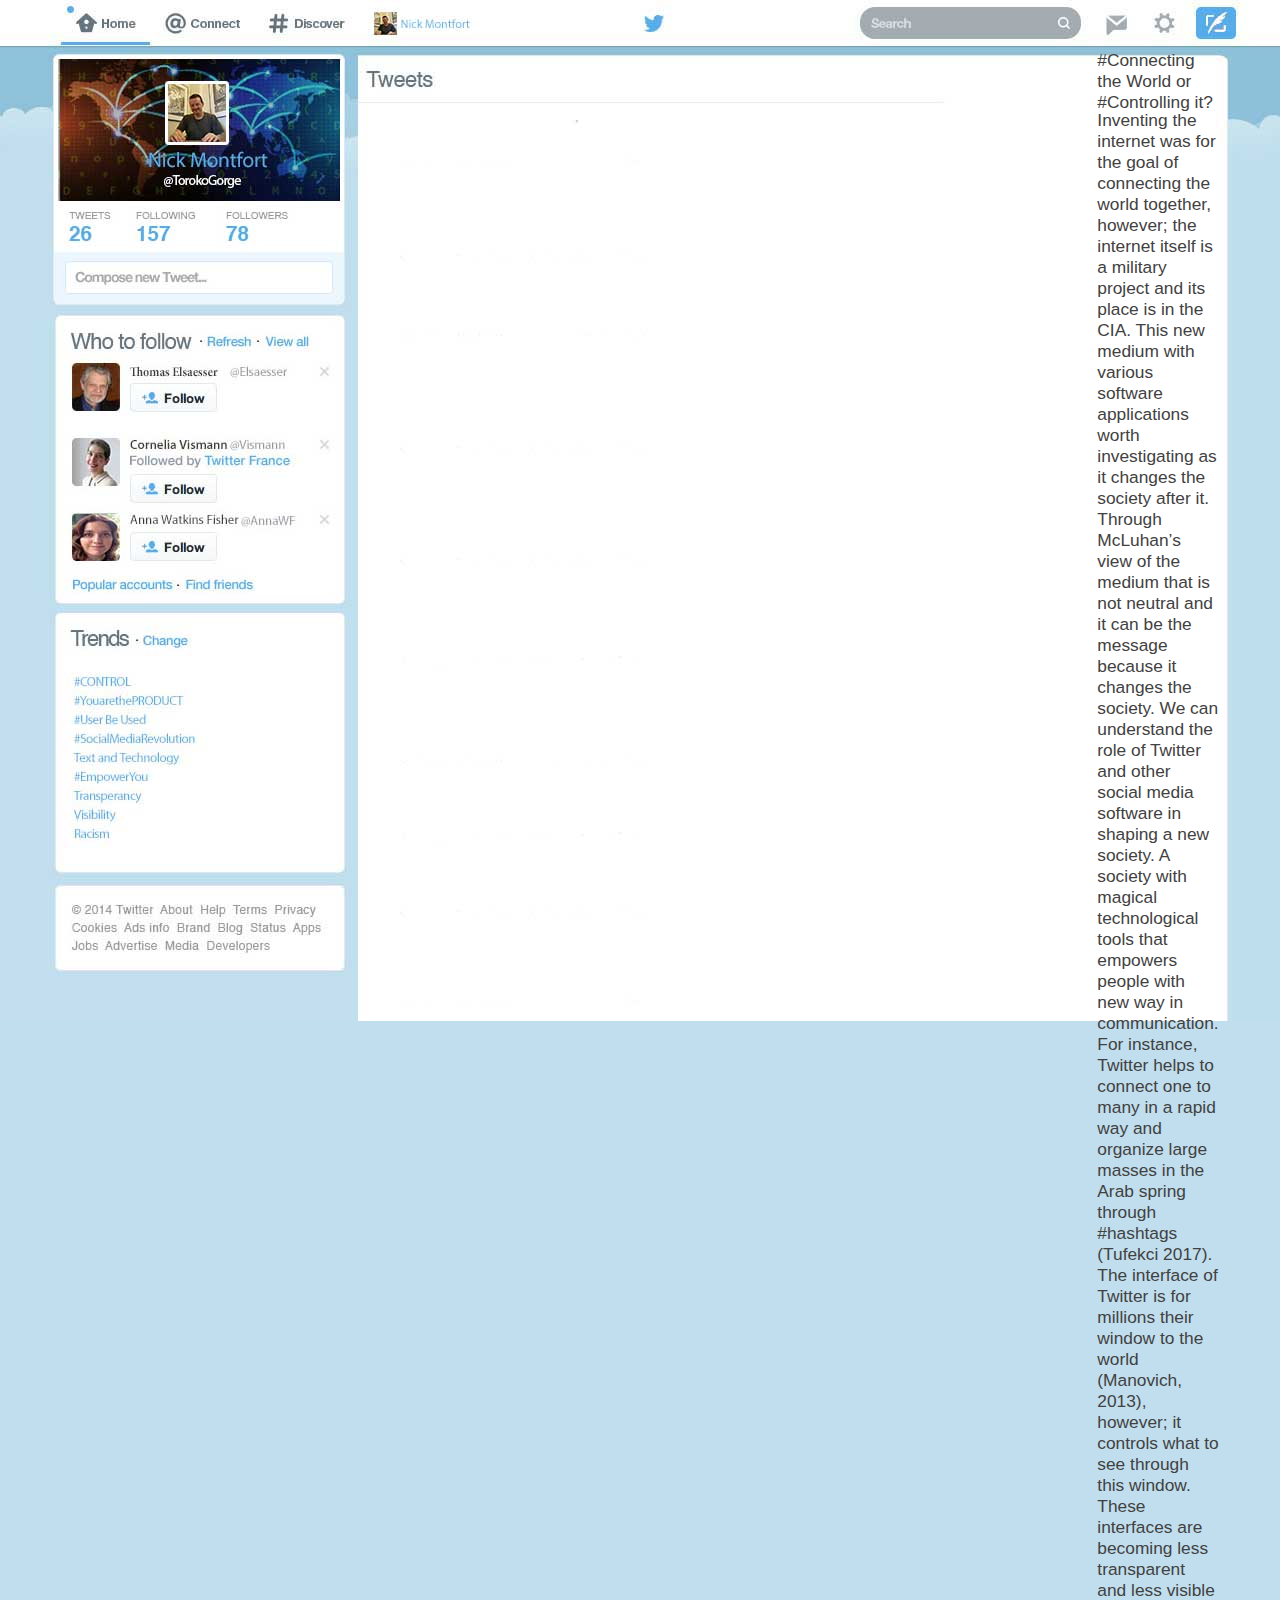
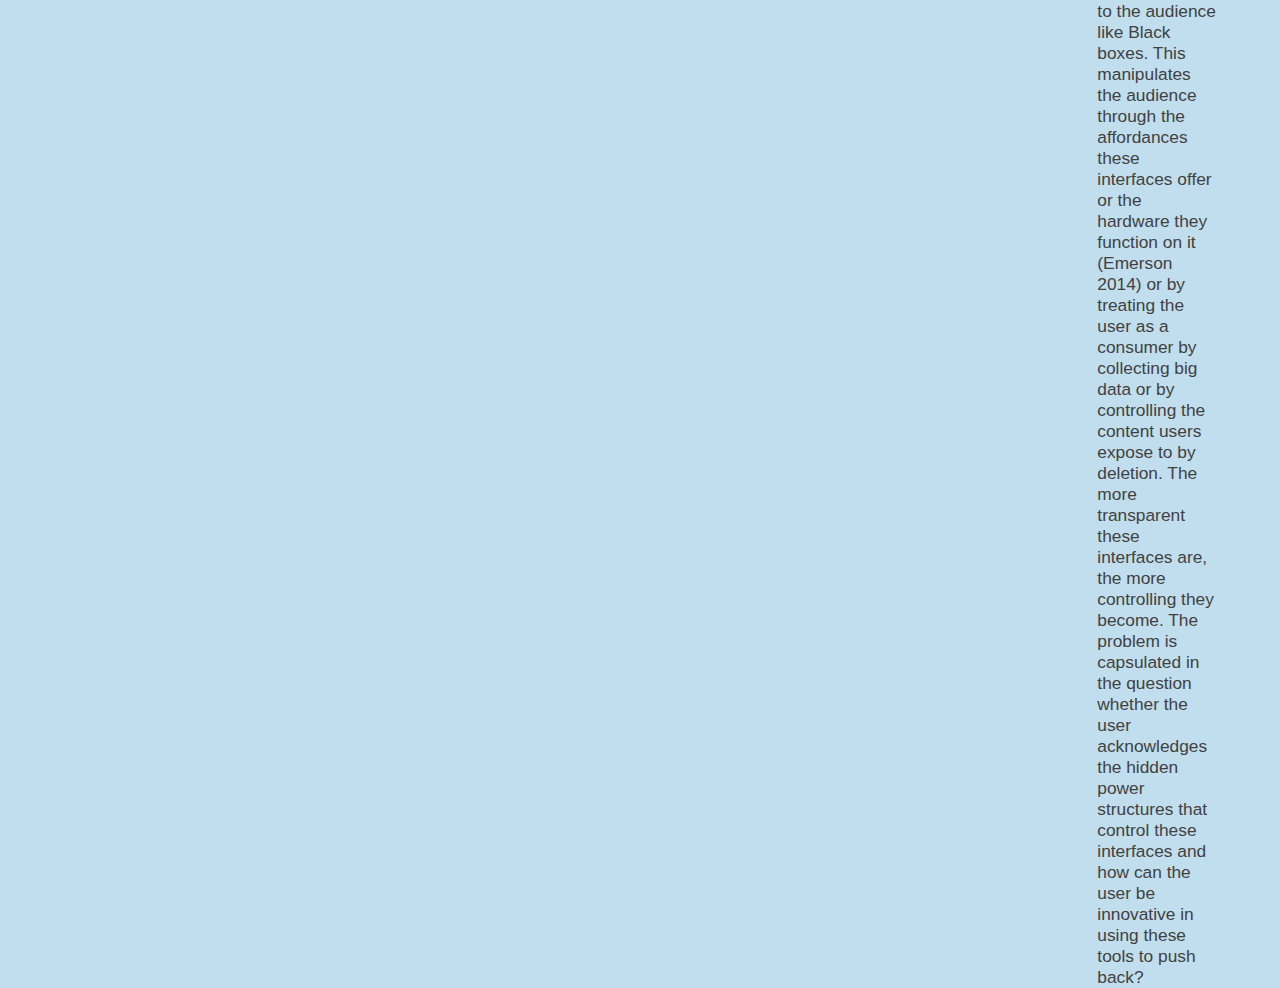
<file: JavaScript - Taroko Geroge Project/index.html>
<!DOCTYPE html PUBLIC "-//W3C//DTD HTML 4.01 Transitional//EN">
<html>
<head>
<meta http-equiv="content-type" content="text/html; charset=utf-8">
<!--

Nick Montfort
 Original Python program:
 8 January 2009, Taroko Gorge National Park, Taiwan and Eva Air Flight 28

Copyright (c) 2009 Nick Montfort <nickm@nickm.com>

Permission to use, copy, modify, and/or distribute this software for any
purpose with or without fee is hereby granted, provided that the above
copyright notice and this permission notice appear in all copies.

THE SOFTWARE IS PROVIDED "AS IS" AND THE AUTHOR DISCLAIMS ALL WARRANTIES
WITH REGARD TO THIS SOFTWARE INCLUDING ALL IMPLIED WARRANTIES OF
MERCHANTABILITY AND FITNESS. IN NO EVENT SHALL THE AUTHOR BE LIABLE FOR ANY
SPECIAL, DIRECT, INDIRECT, OR CONSEQUENTIAL DAMAGES OR ANY DAMAGES
WHATSOEVER RESULTING FROM LOSS OF USE, DATA OR PROFITS, WHETHER IN AN
ACTION OF CONTRACT, NEGLIGENCE OR OTHER TORTIOUS ACTION, ARISING OUT OF OR
IN CONNECTION WITH THE USE OR PERFORMANCE OF THIS SOFTWARE.

-->
<style type="text/css">
/* this changes the colors and fonts */
body {
  background-image: url('images/bg.jpg');
  background-repeat: no-repeat;
  background-color: #c0deed;
  margin: 0 24pt 0 24pt;
  padding-left:170pt;
  font-family: Optima, sans-serif;
  font-size: 13pt;
  width:75%;
}
#lol{

  width: 1200px;
  height: 1000px;
  margin-top: 100px;
  padding-top: 10px;
}
/* ]]> */
#main {
    float:left;
    width: 550px;
    height: 60px;
    margin-bottom:20pt;
    margin-left: 100pt;
    margin-top: 0px;

}
/* This changes the div height to accomodate an image */
div {
 height: 60px;
}
a {
 color: #1d546d;
 text-decoration: none;
}
/* This adds CSS for an image if desired */
img {

	width: 50px;
	height: 50px;
	display: inline-block;
	margin-right: 10px;
	margin-top: 10px;
}
modbelow{
text-decoration-color: #0000ff;

}

</style>
<script language="JavaScript" type="text/javascript">
var t=0;
var n=0;
var paths=0;
//these words are all nouns
//I selected these nouns & verbs to match with  media archeology theory. using the concept of the "medium is the message",  I belive that it needs to be investigated as it hides power structures behind the transparency of the interface!
var above='people,interface,culture,website,internet,software,Tweets,social media,activism,'.split(',');
//the line below adds new modifiers: they should fit with the nouns in below
var modbelow='@McLuhan,@Manovich,@Emerson,@Tufekci,@W.H.K.Chun'.split(',');
//Here I used the names for my theorists who are related to my topic and I wanted to look like a real converstaion on the meduim which is transperant but it controls them with its affordances like 140 character.
// and its content policy. They think they have freedom of speech however, any of them can be blocked easily by Twitter.
//this is another set of nouns
var below='#the_Society,#user,#Black_box,#people,interface,#Big_data,140 character only,NOW!, #Power,#WeThePeople'.split(',');
// I used hashtags to express how fast people can connect within one hashtag globally
//this is a set of transitive verbs
var trans='manipulate,control,destroy,Challenge,empower, get'.split(',');
//this is a set of imperative verbs
var imper='Share,retweet,analyse!,Block,progress through,#Act,use,Follow, Stop!';
imper=imper.split(',');
//this is a set of intransitive verbs
var intrans='Retweet,Share please!,change the world,set the rules,determine,sucks!'.split(',');
//this is the variable that is used to sometimes add s
var s='s,'.split(',');
//these are textures: consider replacing with other modifiers
var texture='interfaces,software'.split(',');
//this is a new set of images
var images='image.jpg,image2.jpg,image4.jpg,Moco.jpg,image5.jpg'.split(',');
//this is for random numbers
function rand_range(max) {
 return Math.floor(Math.random()*(max+1));
}
//this chooses a random thing within any set it is sent
function choose(array) {
 return array[rand_range(array.length-1)];
}
//this is a comment
//the computer doesn't care what I write here

/*
this comment is fancy
and won't stop until the close symbol
(you can use it to comment out broken code!)
*/
function path() {
 var p=rand_range(1);
 //this will be the first word
 var words=choose(above);
 //this makes a special thing happen -- use it for something unusual. it's caused by a word from the "above" set
 if ((words=='theory')&&(rand_range(1)==1)) {
  //words='theorists '+' '+choose(trans);
  //I changed the category to make more sense
  words='theorists '+' '+choose(imper);
 } else {
 //cut the s[p] if you don't want an s
  words+=' '+choose(trans)+ ' '+choose(below);
 }
 //the line below has been changed to add the modbelow modifier
 words+=choose(modbelow) +' '+choose(intrans);
 return words;
}
function site() {
 var words='';
 //this uses a different poetic structure than the other: note which types of words goes where
 if (rand_range(2)==1) {
  words+=choose(below);
 } else {
 //the line below has also been changed to add the modbelow modifier
  words+=' '+choose(modbelow) +' '+ choose(imper);
 }
 words+=' '+choose(modbelow);
 return words;
}
function cave() {
//this is another structure: in the original, it's for the lines about inside the cave
//change these adjectives to change how the words are described
 var adjs=('analysing,'+' '+choose(texture)+',threating,visual,intelligent,interactive, digital,strategy').split(',');
 //I changed to the adjectives used in the field
 var target=1+rand_range(1);
 while (adjs.length>target) {
  adjs.splice(rand_range(adjs.length),1);
  }
  //the line below has been modified to not be indented by removing \u00a0
  //if you want to get rid of the dash, you can also remove \u2014
 var words=choose(imper)+' '+ adjs.join(' ');
 return words;
}
function do_line() {
//this grabs the thing from the HTML that holds the poem
 var main=document.getElementById('main');
 if (t<=25) {
  t+=1;
 } else {
 //this removes the line that was at the top if there are too many lines: it's what makes it look like it is scrolling
  main.removeChild(document.getElementById('main').firstChild);
 }
 if (n===0) {
 //this creates the blank lines: you can also add text here. it will cycle through to the next line style each time it generates a line, then restart at the top. here I've replaced it with a different call.
  //text=' ';
  text=cave();
 } else if (n==1) {
  paths=2+rand_range(2);
  text=path();
 } else if (n<paths) {
  text=site();
 } else if (n==paths) {
  text=path();
 } else if (n==paths+1) {
  text=path();
 } else if (n==paths+2) {
  text=cave();
 } else {
  //text=' ';
  text=site();
  n=0;
 }
 n+=1;
 //this converts the first word to start with a capital letter: remove it if you don't want that
 text=text.substring(0,1).toUpperCase()+text.substring(1,text.length);
 last=document.createElement('div');
 var img = document.createElement('img');
 img.src= choose(images);
 last.appendChild(img);
 last.appendChild(document.createTextNode(text));
 main.appendChild(last);
}
function poem() {
//the 1200 sets the amount of time between lines being generated: shorten it to speed it up, increase it to slow it down
 setInterval(do_line, 1200);
}
</script>
  <title>Taroko Gorge</title>
</head>
<body onload="poem()">
<div style="float:right; margin-left:1100px; color:#424141; height:60pt; margin-top:50px">
<div>#Connecting the World or #Controlling it?</div>
<div>Inventing the internet was for the goal of connecting the world together, however; the internet itself is a military project and its place is in the CIA. This new medium with various software applications worth investigating as it changes the society after it. Through McLuhan’s view of the medium that is not neutral and it can be the message because it changes the society. We can understand the role of Twitter and other social media software in shaping a new society. A society with  magical technological tools that empowers people with new way in communication. For instance, Twitter helps to connect one to many in a rapid way and organize large masses in the Arab spring through #hashtags (Tufekci 2017). The interface of Twitter is for millions their window to the world (Manovich, 2013), however; it controls what to see through this window. These interfaces are becoming less transparent and less visible to the audience like Black boxes. This manipulates the audience through the affordances these interfaces offer or the hardware they function on it (Emerson 2014) or by treating the user as a consumer by collecting big data or by controlling the content users expose to by deletion. The more transparent these interfaces are, the more controlling they become.
The problem is capsulated in the question whether the user acknowledges the hidden power structures that control these interfaces and how can the user be innovative in using these tools to push back?




</div>

</div>
<div id="main"></div>
</body>
</html>
</file>
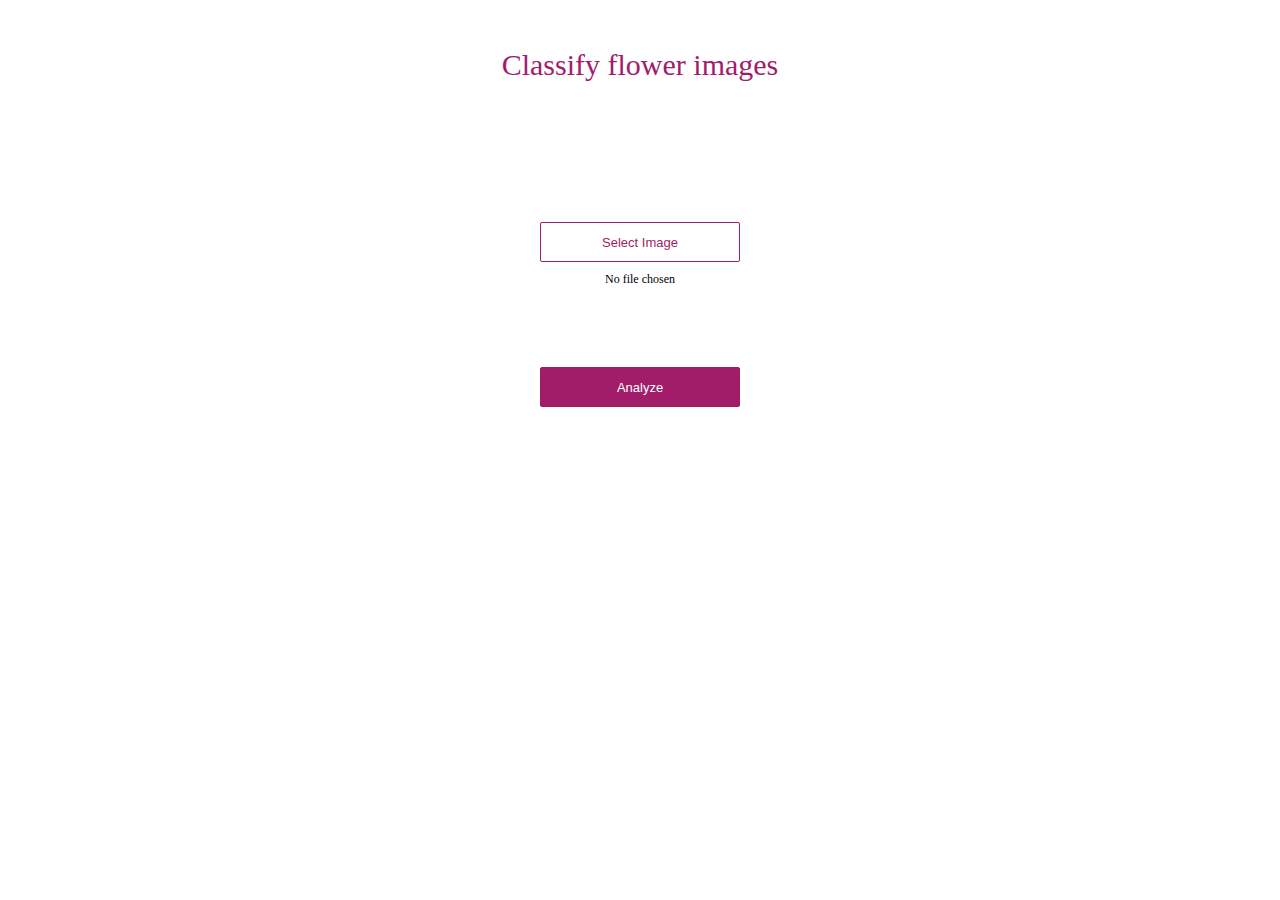
<file: Machine Learning -Image-classification/app/view/index.html>
<html lang='en'>
    <head>
        <meta charset='utf-8'>
        <link rel='stylesheet' href='../static/style.css'>
        <script src='../static/client.js'></script>
    </head>
    <body>
        <div>
            <div class='center'>
                <div class='title'>Classify flower images</div>
                <div class='content'>
                    <div class='no-display'>
                        <input id='file-input'
                            class='no-display'
                            type='file'
                            name='file'
                            accept='image/*'
                            onchange='showPicked(this)'>
                    </div>
                    <button class='choose-file-button' type='button' onclick='showPicker()'>Select Image</button>
                    <div class='upload-label'>
                        <label id='upload-label'>No file chosen</label>
                    </div>
                    <div>
                        <img id='image-picked' class='no-display' alt='Chosen Image' height='200'>
                    </div>
                    <div class='analyze'>
                        <button id='analyze-button' class='analyze-button' type='button' onclick='analyze()'>Analyze</button>
                    </div>
                    <div class='result-label'>
                        <label id='result-label'></label>
                    </div>
                </div>
            </div>
        </div>
    </body>
</html>
</file>
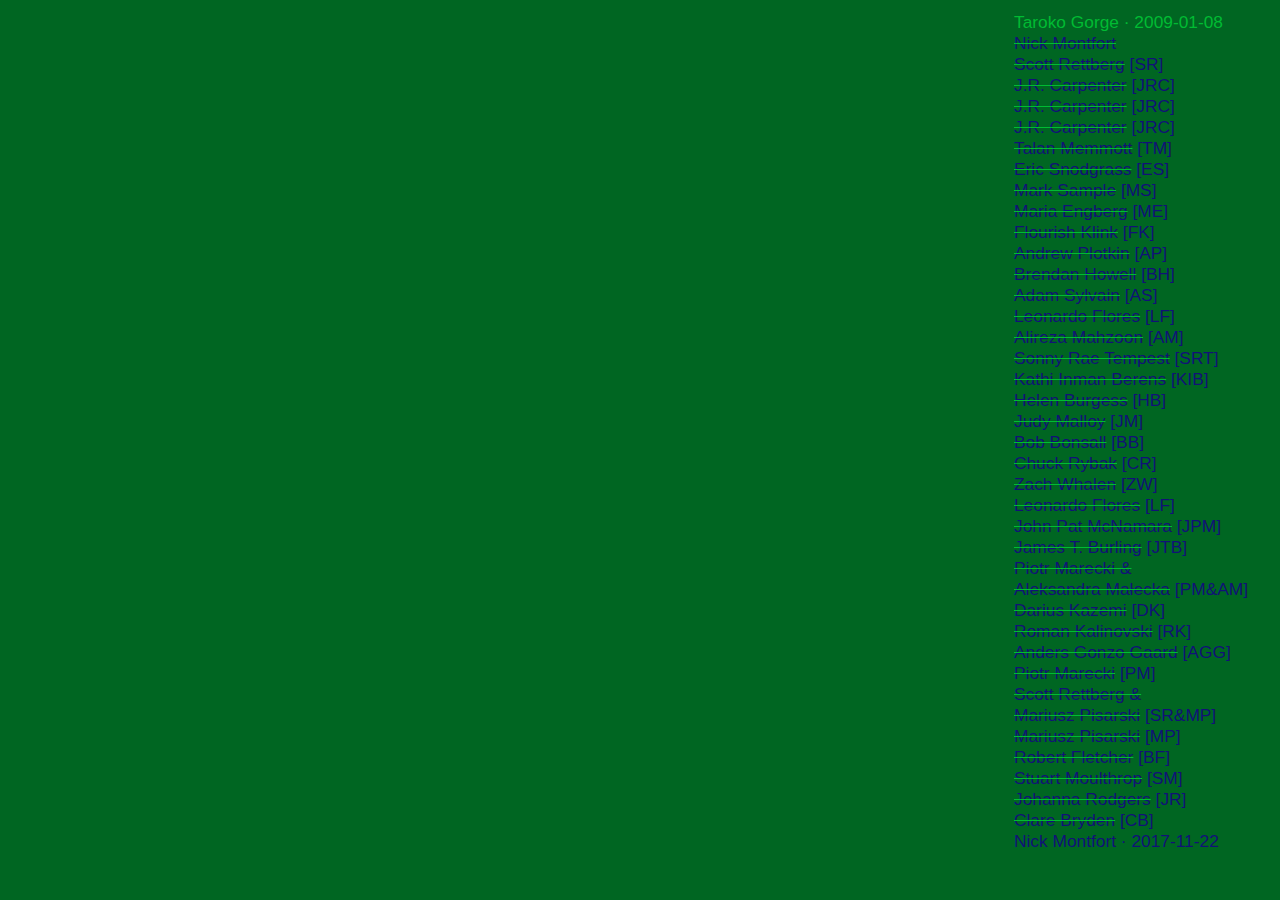
<file: JavaScript - Taroko Geroge Project/Taroko Gorge.htm>
<!DOCTYPE html>
<html>
<head>
<meta http-equiv="content-type" content="text/html; charset=utf-8">
<!--

Nick Montfort
 Original Python program:
 8 January 2009, Taroko Gorge National Park, Taiwan and Eva Air Flight 28
 This JavaScript version, with links:
 22 November 2017

Copyright (c) 2009-2017 Nick Montfort <nickm@nickm.com>

Permission to use, copy, modify, and/or distribute this software for any
purpose with or without fee is hereby granted, provided that the above
copyright notice and this permission notice appear in all copies.

THE SOFTWARE IS PROVIDED "AS IS" AND THE AUTHOR DISCLAIMS ALL WARRANTIES
WITH REGARD TO THIS SOFTWARE INCLUDING ALL IMPLIED WARRANTIES OF
MERCHANTABILITY AND FITNESS. IN NO EVENT SHALL THE AUTHOR BE LIABLE FOR ANY
SPECIAL, DIRECT, INDIRECT, OR CONSEQUENTIAL DAMAGES OR ANY DAMAGES
WHATSOEVER RESULTING FROM LOSS OF USE, DATA OR PROFITS, WHETHER IN AN
ACTION OF CONTRACT, NEGLIGENCE OR OTHER TORTIOUS ACTION, ARISING OUT OF OR
IN CONNECTION WITH THE USE OR PERFORMANCE OF THIS SOFTWARE.

-->
<style type="text/css">
/* <![CDATA[ */
body {
 background: #062;
 color: #dad;
 margin: 0 24pt 0 24pt;
 font-family: Optima, sans-serif;
 font-size: 13pt;
}
div {
 height: 16pt;
}
a {
 color: #117;
 text-decoration: none;
}
/* ]]> */
</style>
<script type="text/javascript">
var t=0;
var n=0;
var paths=0;
var above='brow,mist,shape,layer,the crag,stone,forest,height'.split(',');
var below='flow,basin,shape,vein,rippling,stone,cove,rock'.split(',');
var trans='command,pace,roam,trail,frame,sweep,exercise,range'.split(',');
var imper='track,shade,translate,stamp,progress through,direct,run,enter';
imper=imper.split(',');
var intrans='linger,dwell,rest,relax,hold,dream,hum'.split(',');
var s='s,'.split(',');
var texture='rough,fine'.split(',');
function rand_range(max) {
 return Math.floor(Math.random()*(max+1));
}
function choose(array) {
 return array[rand_range(array.length-1)];
}
function path() {
 var p=rand_range(1);
 var words=choose(above);
 if ((words=='forest')&&(rand_range(3)==1)) {
  words='monkeys '+choose(trans);
 } else {
  words+=s[p]+' '+choose(trans)+s[(p+1)%2];
 }
 words+=' the '+choose(below)+choose(s)+'.';
 return words;
}
function site() {
 var words='';
 if (rand_range(2)==1) {
  words+=choose(above);
 } else {
  words+=choose(below);
 }
 words+='s '+choose(intrans)+'.';
 return words;
}
function cave() {
 var adjs=('encompassing,'+choose(texture)+',sinuous,straight,objective,arched,cool,clear,dim,driven').split(',');
 var target=1+rand_range(3);
 while (adjs.length>target) {
  adjs.splice(rand_range(adjs.length),1);
  }
 var words='\u00a0\u00a0'+choose(imper)+' the '+adjs.join(' ')+' \u2014';
 return words;
}
function do_line() {
 var main=document.getElementById('main');
 if (t<=25) {
  t+=1;
 } else {
  main.removeChild(document.getElementById('main').firstChild);
 }
 if (n===0) {
  text=' ';
 } else if (n==1) {
  paths=2+rand_range(2);
  text=path();
 } else if (n<paths) {
  text=site();
 } else if (n==paths) {
  text=path();
 } else if (n==paths+1) {
  text=' ';
 } else if (n==paths+2) {
  text=cave();
 } else {
  text=' ';
  n=0;
 }
 n+=1;
 text=text.substring(0,1).toUpperCase()+text.substring(1,text.length);
 last=document.createElement('div');
 last.appendChild(document.createTextNode(text));
 main.appendChild(last);
}
function poem() {
 setInterval(do_line, 1200);
}
</script>
  <title>Taroko Gorge</title>
</head>
<body onload="poem()">
<div style="float:right; margin-top:12px; color:#0b3; height:60pt">
<div>Taroko Gorge &middot; 2009-01-08</div>
<del><a href="original.html">Nick Montfort</a></del><br/>
<del><a href="tokyo_garage/">Scott Rettberg</a></del> <a href="http://retts.net/tokyogarage.html">[SR]</a><br/>
<del><a href="gorge/">J.R. Carpenter</a></del> <a href="http://luckysoap.com/generations/gorge.html">[JRC]</a><br/>
<del><a href="whisper_wire/">J.R. Carpenter</a></del> <a href="http://luckysoap.com/generations/whisperwire.html">[JRC]</a><br/>
<del><a href="along_the_briny_beach/">J.R. Carpenter</a></del> <a href="http://luckysoap.com/alongthebrinybeach/">[JRC]</a><br/>
<del><a href="toy_garbage/">Talan Memmott</a></del> <a href="http://talanmemmott.info/ex/websupplement/toygarbage/index.html">[TM]</a><br/>
<del><a href="yoko_engorged/">Eric Snodgrass</a></del> <a href="http://exinfoam.wordpress.com/2011/07/18/yoko-engorged/">[ES]</a><br/>
<del><a href="takei_george/">Mark Sample</a></del> <a href="http://samplereality.com/elit/takeigeorge.html">[MS]</a><br/>
<del><a href="alone_engaged/">Maria Engberg</a></del> <a href="http://polyaesthetics.org/AloneEngaged.html">[ME]</a><br/>
<del><a href="fred_and_george/">Flourish Klink</a></del> <a href="http://www.madelineklink.com/portfolio/fredandgeorge.html">[FK]</a><br/>
<del><a href="argot_ogre_ok/">Andrew Plotkin</a></del> <a href="http://www.eblong.com/zarf/argot-ogre-ok.html">[AP]</a><br/>
<del><a href="designer_gulch/">Brendan Howell</a></del> <a href="http://wintermute.org/brendan/?p=designer-gulch">[BH]</a><br/>
<del><a href="inside_the_house/">Adam Sylvain</a></del> <a href="http://mason.gmu.edu/~asylvain/">[AS]</a><br/>
<del><a href="taroko_gary/">Leonardo Flores</a></del> <a href="http://academic.uprm.edu/flores/TarokoGary.html">[LF]</a><br/>
<del><a href="snowball/">Alireza Mahzoon</a></del> <a href="http://alimahzoon.com/html/mp2ab/final2.html">[AM]</a><br/>
<del><a href="camel_tail/">Sonny Rae Tempest</a></del> <a href="http://thefwordsrt.appspot.com/cameltail.html">[SRT]</a><br/>
<del><a href="tournedo_gorge/">Kathi Inman Berens</a></del> <a href="http://berens.org/kib/elit/tournedo2.html">[KIB]</a><br/>
<del><a href="tasty_gougere/">Helen Burgess</a></del> <a href="http://helenburgess.com/cheese/index.html">[HB]</a><br/>
<del><a href="scholars_contemplate_the_irish_beer/">Judy Malloy</a></del> <a href="http://www.artcalifornia.net/scholars_contemplate.html">[JM]</a><br/>
<del><a href="dark_side_of_the_wall/">Bob Bonsall</a></del> <a href="http://mason.gmu.edu/~rbonsal1/DarkSideoftheWall.html">[BB]</a><br/>
<del><a href="tacoma_grunge/">Chuck Rybak</a></del> <a href="http://www.sadiron.com/tacoma-grunge/">[CR]</a><br/>
<del><a href="pigeon_forge/">Zach Whalen</a></del> <a href="http://zachwhalen.net/pg/forge/forge.html">[ZW]</a><br/>
<del><a href="transmogrify/">Leonardo Flores</a></del> <a href="http://springgunpress.com/leonardoflores/transmogrify">[LF]</a><br/>
<del><a href="take_ogre/">John Pat McNamara</a></del> <a href="http://www.digitalvitalism.com/take_ogre.html">[JPM]</a><br/>
<del><a href="wandering_through_taroko_gorge/">James T. Burling</a></del> <a href="http://www.burling.org/jtburling/Wandering.html">[JTB]</a><br/>
<del><a href="wawoz_taroko/">Piotr Marecki &amp;<br/>Aleksandra Małecka</a></del> <a href="http://ha.art.pl/nick_montfort/wawoz_taroko.html">[PM&amp;AM]</a><br/>
<del><a href="hey_gorgeous/">Darius Kazemi</a></del> <a href="http://tinysubversions.com/stuff/gorge/">[DK]</a><br/>
<del><a href="54_61_72_6f_6b_6f/">Roman Kalinovski</a></del> <a href="http://www.romankalinovski.com/#/digital-projects/">[RK]</a><br/>
<del><a href="take_gonzo/">Anders Gonzo Gaard</a></del> <a href="http://www.kardemommepartiet.no/">[AGG]</a><br/>
<del><a href="wawoz_krakow/">Piotr Marecki</a></del> <a href="http://ha.art.pl/nick_montfort/wawoz_taroko.html">[PM]</a><br/>
<del><a href="garaz_w_tokio/">Scott Rettberg &amp;<br/>Mariusz Pisarski</a></del> <a href="http://techsty.art.pl/m10/garaz_tokio.html">[SR&amp;MP]</a><br/>
<del><a href="oko_na_donbas/">Mariusz Pisarski</a></del> <a href="http://techsty.art.pl/m10/oko_na_donbas.html">[MP]</a><br/>
<del><a href="karaoke_mirage/">Robert Fletcher</a></del> <a href="http://digitaliteracies.net/Karaoke_Mirage.html">[BF]</a><br/>
<del><a href="ok_artgoer_go/">Stuart Moulthrop</a></del> <a href="http://pantherfile.uwm.edu/moulthro/hypertexts/myGorge/">[SM]</a><br/>
<del><a href="at_or_to_take_regret/">Johanna Rodgers</a></del> <a href="http://dnanovel.reddustjg1.site.aplus.net/Rodgers_Taroko_At_Or_To_Take_Regret.html">[JR]</a><br/>
<del><a href="dress_for_overcast/">Clare Bryden</a></del> <a href="http://clarebryden.co.uk/mozfringe/dress-for-overcast.html">[CB]</a><br/>
<a href="http://nickm.com">Nick Montfort &middot; 2017-11-22</a>
</div>
<div id="main"></div>
</body>
</html>
</file>
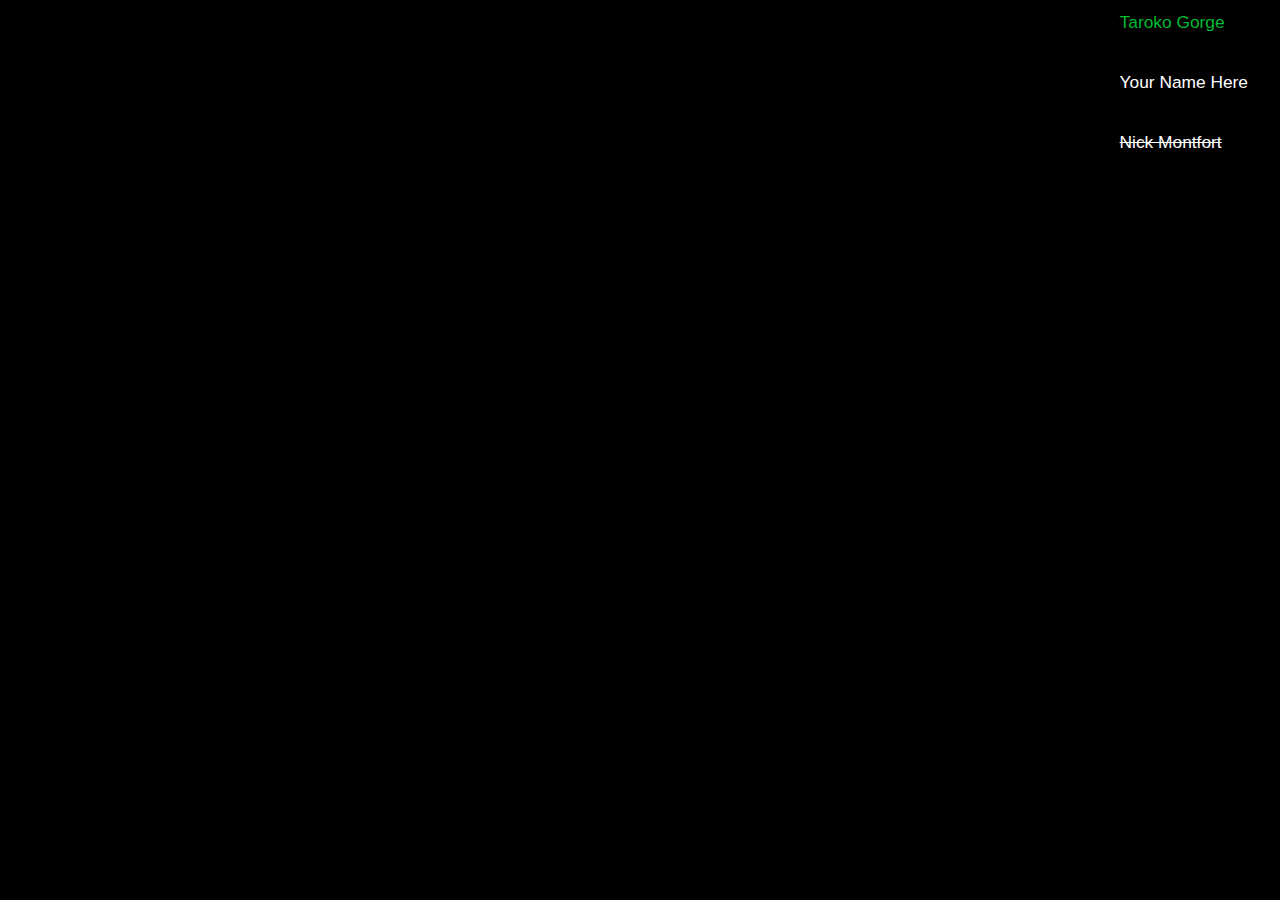
<file: JavaScript - Taroko Geroge Project/tarokogorgeplay.html>
<!DOCTYPE html PUBLIC "-//W3C//DTD HTML 4.01 Transitional//EN">
<html>
<head>
<meta http-equiv="content-type" content="text/html; charset=utf-8">
<!--

Nick Montfort
 Original Python program:
 8 January 2009, Taroko Gorge National Park, Taiwan and Eva Air Flight 28

Copyright (c) 2009 Nick Montfort <nickm@nickm.com>

Permission to use, copy, modify, and/or distribute this software for any
purpose with or without fee is hereby granted, provided that the above
copyright notice and this permission notice appear in all copies.

THE SOFTWARE IS PROVIDED "AS IS" AND THE AUTHOR DISCLAIMS ALL WARRANTIES
WITH REGARD TO THIS SOFTWARE INCLUDING ALL IMPLIED WARRANTIES OF
MERCHANTABILITY AND FITNESS. IN NO EVENT SHALL THE AUTHOR BE LIABLE FOR ANY
SPECIAL, DIRECT, INDIRECT, OR CONSEQUENTIAL DAMAGES OR ANY DAMAGES
WHATSOEVER RESULTING FROM LOSS OF USE, DATA OR PROFITS, WHETHER IN AN
ACTION OF CONTRACT, NEGLIGENCE OR OTHER TORTIOUS ACTION, ARISING OUT OF OR
IN CONNECTION WITH THE USE OR PERFORMANCE OF THIS SOFTWARE.

-->
<style type="text/css">
/* this changes the colors and fonts */
body {
 background: #000;
 color: #dad;
 margin: 0 24pt 0 24pt;
 font-family: Optima, sans-serif;
 font-size: 13pt;
}
/* This changes the div height to accomodate an image */
div {
 height: 60px;
}
a {
 color: #fff;
 text-decoration: none;
}
/* This adds CSS for an image if desired */
img {
	width: 50px;
	height: 50px;
	display: inline-block;
	margin-right: 10px;
	margin-top: 10px;
}

</style>
<script language="JavaScript" type="text/javascript">
var t=0;
var n=0;
var paths=0;
//these words are all nouns
var above='brow,mist,shape,layer,the crag,stone,theory,height'.split(',');
//the line below adds new modifiers: they should fit with the nouns in below
var modbelow='intense,exhausting,nuanced,deep,distant'.split(',');
//this is another set of nouns
var below='flow,basin,shape,vein,rippling,stone,cove,rock'.split(',');
//this is a set of transitive verbs
var trans='command,pace,roam,trail,frame,sweep,exercise,range'.split(',');
//this is a set of imperative verbs
var imper='track,shade,translate,stamp,progress through,direct,run,enter';
imper=imper.split(',');
//this is a set of intransitive verbs
var intrans='linger,dwell,rest,relax,hold,dream,hum'.split(',');
//this is the variable that is used to sometimes add s
var s='s,'.split(',');
//these are textures: consider replacing with other modifiers
var texture='rough,fine'.split(',');
//this is a new set of images
var images='image.jpg,image2.png'.split(',');
//this is for random numbers
function rand_range(max) {
 return Math.floor(Math.random()*(max+1));
}
//this chooses a random thing within any set it is sent
function choose(array) {
 return array[rand_range(array.length-1)];
}
//this is a comment
//the computer doesn't care what I write here

/*
this comment is fancy
and won't stop until the close symbol
(you can use it to comment out broken code!)
*/
function path() {
 var p=rand_range(1);
 //this will be the first word
 var words=choose(above);
 //this makes a special thing happen -- use it for something unusual. it's caused by a word from the "above" set
 if ((words=='theory')&&(rand_range(3)==1)) {
  words='theorists '+choose(trans);
 } else {
 //cut the s[p] if you don't want an s
  words+=s[p]+' '+choose(trans);
 }
 //the line below has been changed to add the modbelow modifier
 words+=' the '+choose(modbelow) + ' ' + choose(below)+'.';
 return words;
}
function site() {
 var words='';
 //this uses a different poetic structure than the other: note which types of words goes where
 if (rand_range(2)==1) {
  words+=choose(above);
 } else {
 //the line below has also been changed to add the modbelow modifier
  words+=choose(modbelow) + ' ' + choose(below);
 }
 words+='s '+choose(intrans)+'.';
 return words;
}
function cave() {
//this is another structure: in the original, it's for the lines about inside the cave
//change these adjectives to change how the words are described
 var adjs=('encompassing,'+choose(texture)+',sinuous,straight,objective,arched,cool,clear,dim,driven').split(',');
 var target=1+rand_range(3);
 while (adjs.length>target) {
  adjs.splice(rand_range(adjs.length),1);
  }
  //the line below has been modified to not be indented by removing \u00a0
  //if you want to get rid of the dash, you can also remove \u2014
 var words=choose(imper)+' the '+adjs.join(' ')+' \u2014';
 return words;
}
function do_line() {
//this grabs the thing from the HTML that holds the poem
 var main=document.getElementById('main');
 if (t<=25) {
  t+=1;
 } else {
 //this removes the line that was at the top if there are too many lines: it's what makes it look like it is scrolling
  main.removeChild(document.getElementById('main').firstChild);
 }
 if (n===0) {
 //this creates the blank lines: you can also add text here. it will cycle through to the next line style each time it generates a line, then restart at the top. here I've replaced it with a different call.
  //text=' ';
  text=cave();
 } else if (n==1) {
  paths=2+rand_range(2);
  text=path();
 } else if (n<paths) {
  text=site();
 } else if (n==paths) {
  text=path();
 } else if (n==paths+1) {
  text=' ';
 } else if (n==paths+2) {
  text=cave();
 } else {
  //text=' ';
  text=site();
  n=0;
 }
 n+=1;
 //this converts the first word to start with a capital letter: remove it if you don't want that
 text=text.substring(0,1).toUpperCase()+text.substring(1,text.length);
 last=document.createElement('div');
 var img = document.createElement('img');
 img.src= choose(images);
 last.appendChild(img);
 last.appendChild(document.createTextNode(text));
 main.appendChild(last);
}
function poem() {
//the 1200 sets the amount of time between lines being generated: shorten it to speed it up, increase it to slow it down
 setInterval(do_line, 1200);
}
</script>
  <title>Taroko Gorge</title>
</head>
<body onload="poem()">
<div style="float:right; margin-top:12px; color:#0b3; height:60pt">
<div>Taroko Gorge</div>
<div><a href="http://selfloud.net">Your Name Here</a></div>
<div><a href="http://nickm.com"><strike>Nick Montfort</strike></a></div>
</div>
<div id="main"></div>
</body>
</html>
</file>
<file: Machine Learning -Image-classification/app/static/style.css>
body {
    background-color: #fff;
}

.no-display {
    display: none;
}

.center {
    margin: auto;
    padding: 10px;
    padding-left:50px;
    padding-right:50px;
    text-align: center;
    font-size: 14px;
}

.title {
    font-size: 30px;
    margin-top: 1em;
    margin-bottom: 1em;
    color: #a11d6a;
}

.content {
    margin-top: 10em;
}

.analyze {
    margin-top: 5em;
}

.upload-label {
    padding: 10px;
    font-size: 12px;
}

.result-label {
    margin-top: 0.5em;
    padding: 10px;
    font-size: 13px;
}

button.choose-file-button {
  width: 200px;
  height: 40px;
  border-radius: 2px;
  background-color: #ffffff;
  border: solid 1px #a11d6a;
  font-size: 13px;
  color: #a11d6a;
}

button.analyze-button {
    width: 200px;
    height: 40px;
    border: solid 1px #a11d6a;
    border-radius: 2px;
    background-color: #a11d6a;
    font-size: 13px;
    color: #ffffff;
}

button:focus {outline:0;}
</file>
